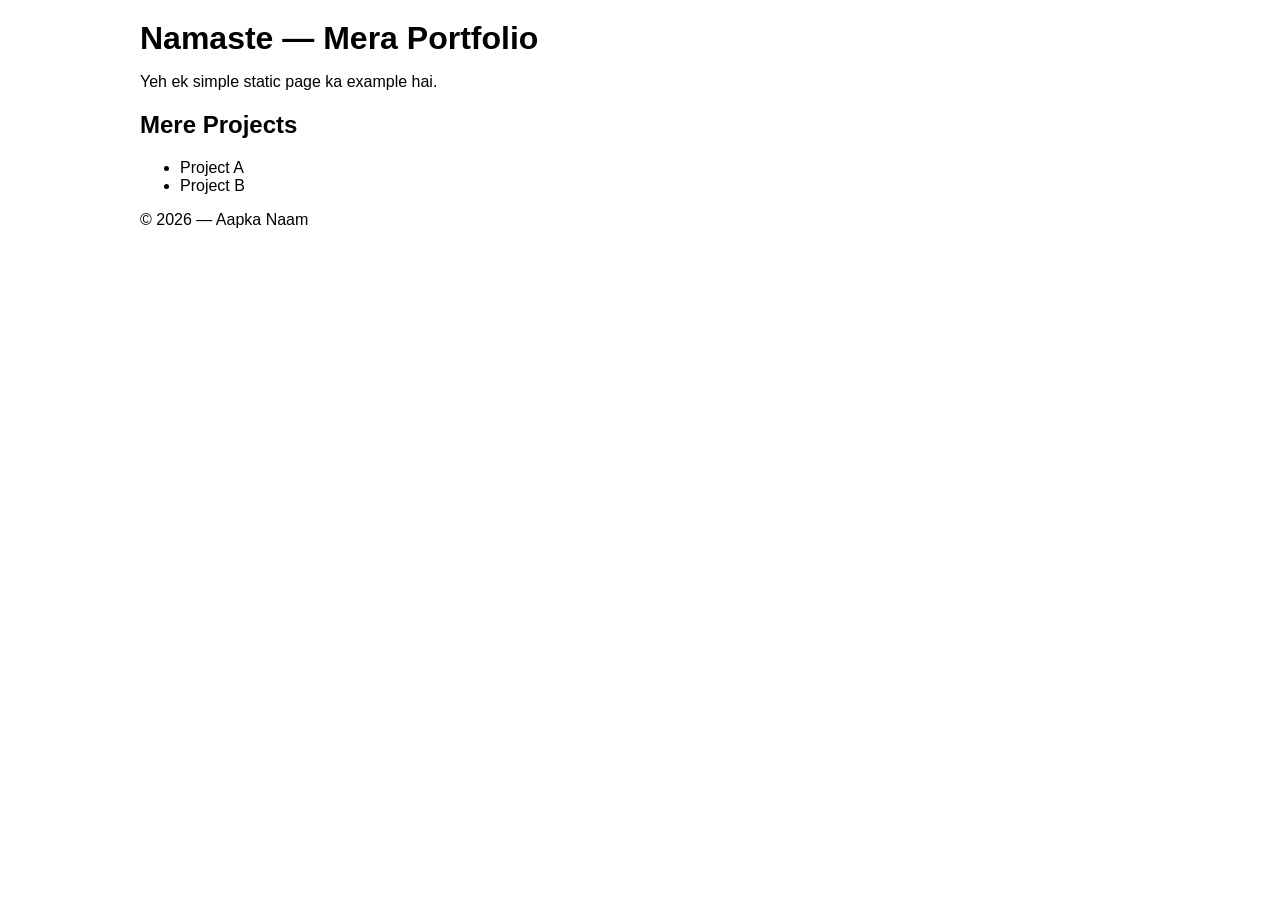
<file: index_backup.html>
<!doctype html>
<html lang="hi">
<head>
  <meta charset="utf-8">
  <meta name="viewport" content="width=device-width,initial-scale=1">
  <title>Meri Pehli Website</title>
  <link rel="stylesheet" href="styles.css">
</head>
<body>
  <header>
    <h1>Namaste — Mera Portfolio</h1>
    <p>Yeh ek simple static page ka example hai.</p>
  </header>

  <main>
    <section>
      <h2>Mere Projects</h2>
      <ul>
        <li>Project A</li>
        <li>Project B</li>
      </ul>
    </section>
  </main>

  <footer>
    <p>© 2026 — Aapka Naam</p>
  </footer>
</body>
</html>
</file>
<file: styles.css>
body { font-family: Arial, sans-serif; max-width: 1000px; margin: 20px auto; padding: 0 16px; }
header h1 { margin: 0 0 6px 0; }
.controls { margin: 12px 0; }
.file-label input { display: inline-block; }
.canvas-area { position: relative; margin-top: 12px; }
canvas { border: 1px solid #ddd; display: block; margin: 8px 0; max-width: 100%; height: auto; }
.actions { margin-top: 12px; }
</file>
